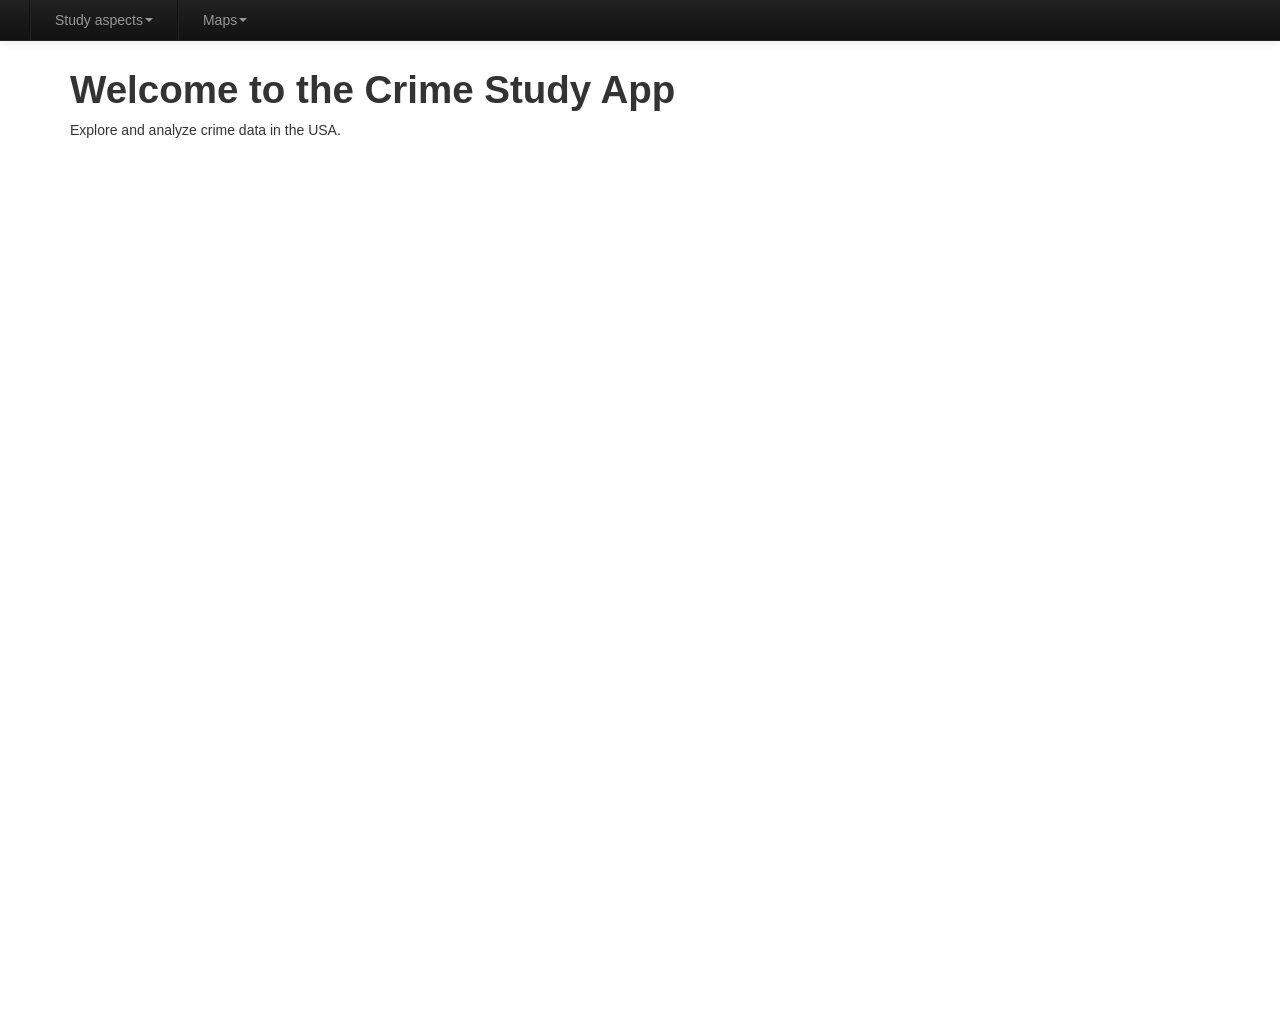
<file: index.html>
<!DOCTYPE html>
<meta charset="UTF-8">
<title>d3sparql.js</title>
<script src="lib/jquery/jquery.min.js"></script>
<script src="lib/bootstrap/js/bootstrap.min.js"></script>
<link href="lib/bootstrap/css/bootstrap.css" rel="stylesheet">
<script>
  function loadframe(html) {
    $("#iframe").attr("src", html);
    // Optionally adjust the height of the iframe based on its content
    // Uncomment the following lines if needed
    // $("#iframe").on("load", function () {
    //   $(this).css("height", $(this).contents().height() + 100 + "px");
    // });
    $(window).scrollTop(0);
  }
</script>

<div class="navbar navbar-fixed-top navbar-inverse">
  <div class="navbar-inner" style="padding-left: 20px">
    <ul class="nav">
      <li class="divider-vertical"></li>
      <li class="dropdown">
        <a href="#" class="dropdown-toggle" data-toggle="dropdown">Study aspects<b class="caret"></b></a>
        <ul class="dropdown-menu">
          <li><a href="javascript:loadframe('descent-of-victim.html')"><i class="icon-th-large"></i> Descent of
              victim</a></li>
          <li><a href="javascript:loadframe('longlat-scatterplot.html')"><i class="icon-th-large"></i>
              longitude/latitude scatterplot</a></li>
          <li><a href="javascript:loadframe('number-of-parts.html')"><i class="icon-th-large"></i> number of parts of
              the crime</a></li>
          <li><a href="javascript:loadframe('status-of-crime.html')"><i class="icon-th-large"></i> Status of the
              crime</a></li>
          <li><a href="javascript:loadframe('victim-age.html')"><i class="icon-th-large"></i> Age of the victim</a></li>
          <li><a href="javascript:loadframe('victim-sex.html')"><i class="icon-th-large"></i> Sex of the victim</a></li>
        </ul>
      </li>
      <li class="divider-vertical"></li>
      <li class="dropdown">
        <a href="#" class="dropdown-toggle" data-toggle="dropdown">Maps<b class="caret"></b></a>
        <ul class="dropdown-menu">
          <li><a href="javascript:loadframe('us-map.html')"><i class="icon-th-large"></i>
              Distribution of crimes in the USA</a></li>
          <li><a href="javascript:loadframe('los-angeles-crime-distribution.html')"><i class="icon-th-large"></i>
              Distribution of crimes in Los Angeles</a></li>
        </ul>
      </li>
    </ul>
  </div>
</div>
<div style="margin: 70px">
  <h1>Welcome to the Crime Study App</h1>
  <p>Explore and analyze crime data in the USA.</p>
</div>

<div id="iframe-container">
  <iframe id="iframe" width="100%" height="800px" frameborder="0"></iframe>
</div>
</file>
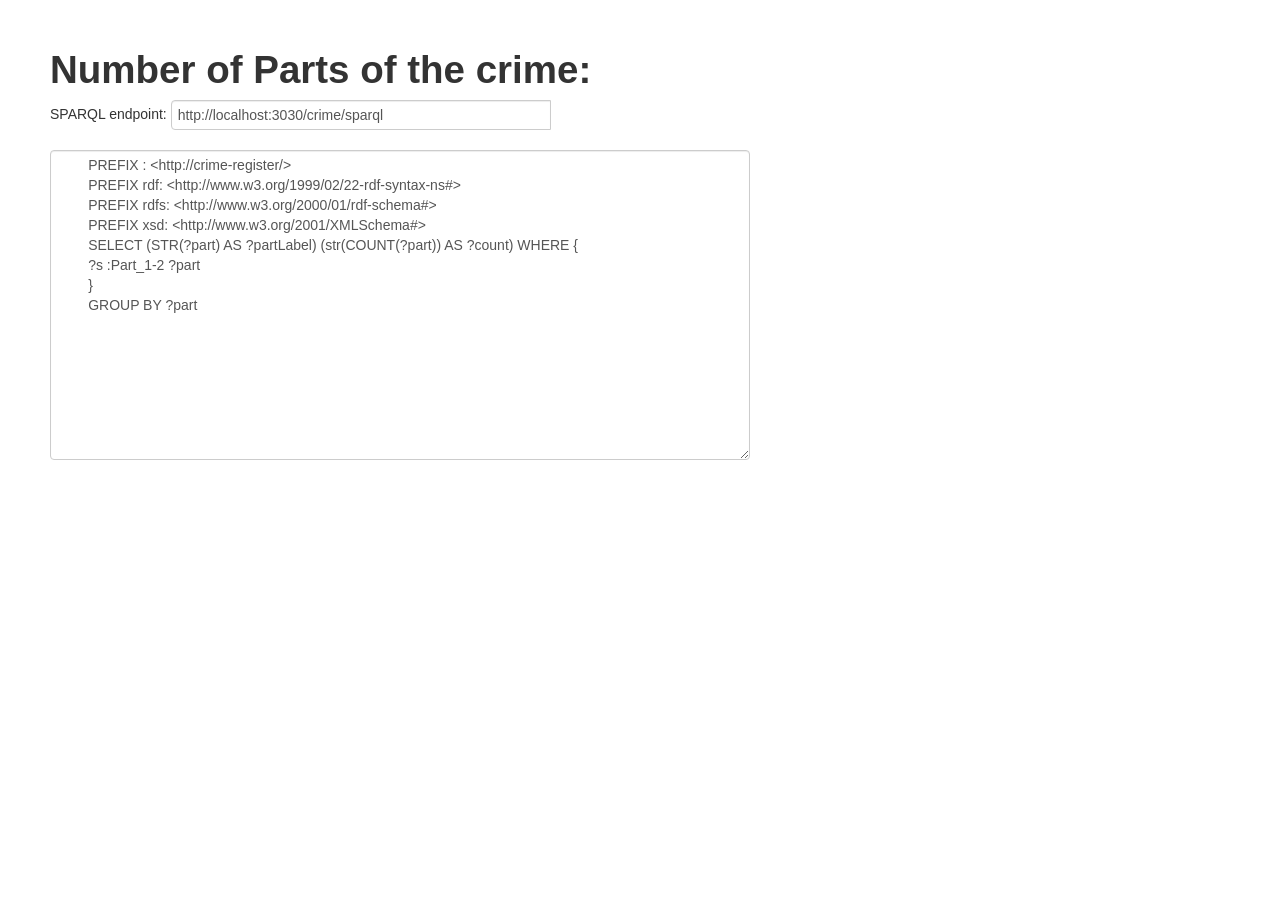
<file: number-of-parts.html>
<!DOCTYPE html>
<meta charset="utf-8">
<html>
  <head>
    <link rel="stylesheet" type="text/css" href="lib/bootstrap/css/bootstrap.css"/>
    <script src="https://d3js.org/d3.v3.min.js"></script>
    <script src="d3sparql.js"></script>
    <script>
    function exec() {
      var endpoint = d3.select("#endpoint").property("value")
      var sparql = d3.select("#sparql").property("value")
      d3sparql.query(endpoint, sparql, render)
    }

    function render(json) {
      var config = {
        "label": "partLabel",
        "size": "count",
        "width":  600,  // canvas width
        "height": 600,  // canvas height
        "margin":  10,  // canvas margin
        "hole":   200,  // doughnut hole: 0 for pie, r > 0 for doughnut
        "selector": "#result"
      }
      d3sparql.piechart(json, config)
    }

    function exec_offline() {
      d3.json("cache/dbpedia/area-ja.json", render)
    }
    function toggle() {
      d3sparql.toggle()
    }

    window.onload = exec
    </script>
    <style>
    .label {
      font: 10px sans-serif;
    }
    </style>
  </head>
  <body>
    <div id="query" style="margin: 50px">
      <h1>Number of Parts of the crime: </h1>
      <form class="form-inline">
        <label>SPARQL endpoint:</label>
        <div class="input-append">
          <input id="endpoint" class="span5" value="http://localhost:3030/crime/sparql" type="text">
        </div>
      </form>
      <textarea id="sparql" class="span9" rows=15>
        PREFIX : <http://crime-register/>
        PREFIX rdf: <http://www.w3.org/1999/02/22-rdf-syntax-ns#>
        PREFIX rdfs: <http://www.w3.org/2000/01/rdf-schema#>
        PREFIX xsd: <http://www.w3.org/2001/XMLSchema#>
        SELECT (STR(?part) AS ?partLabel) (str(COUNT(?part)) AS ?count) WHERE {
        ?s :Part_1-2 ?part
        }
        GROUP BY ?part

      </textarea>
    </div>
    <div id="result"></div>
  </body>
</html>
</file>
